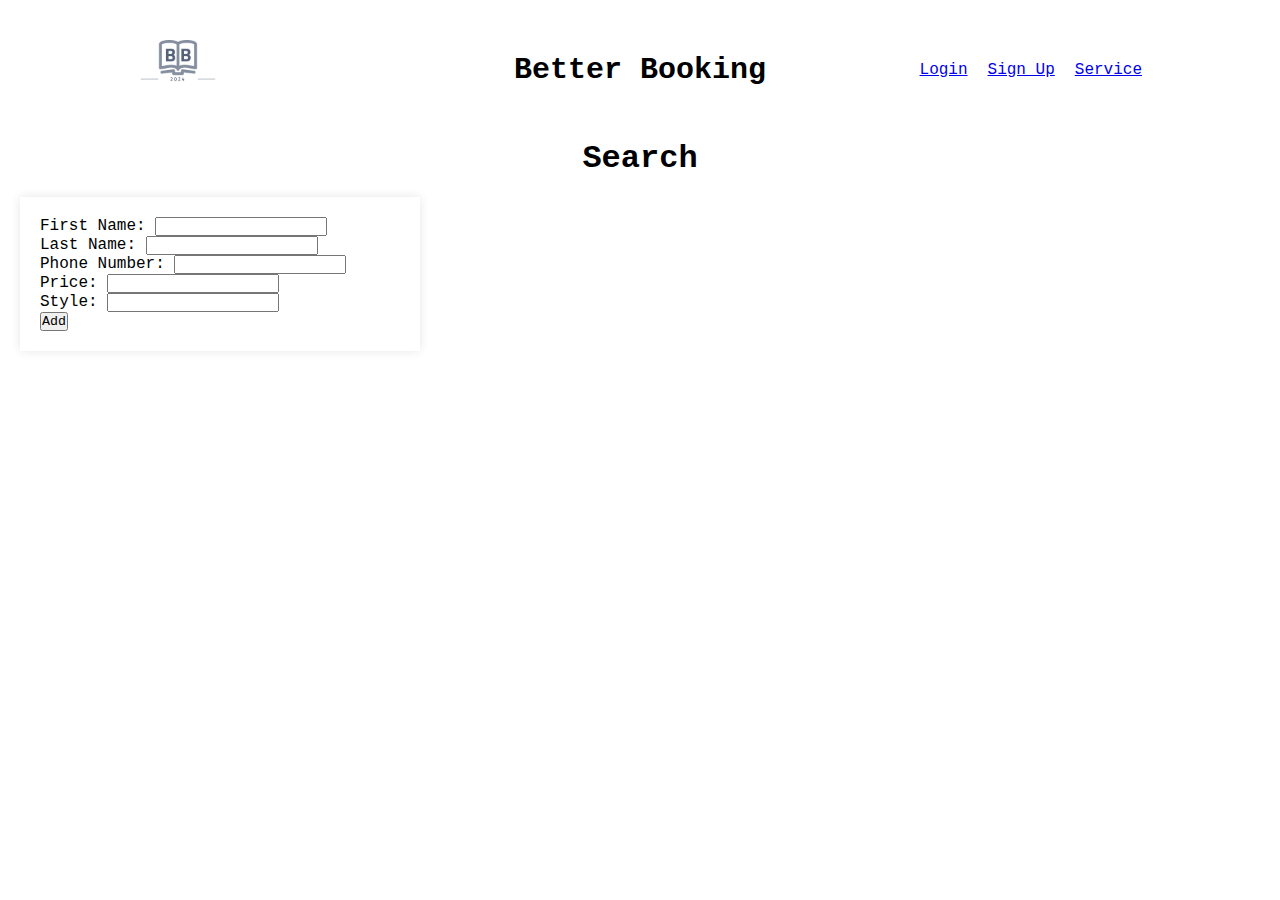
<file: create.html>
<!DOCTYPE html>
<html lang="en">
<head>
    <link rel="stylesheet" href="main.css">
    <meta charset="UTF-8">
    <title>Customer Data</title>
</head>
<body>
    <div id="header">
        <div class="container">
            <nav>
                <a href="index.html"><img src="BB.png" class="logo"></a>
                <h1>Better Booking</h1>
                <ul>
                    <li><a href="login.html">Login</a></li>
                    <li><a href="signup.html">Sign Up</a></li>
                    <li><a href="#">Service</a></li>
                </ul>
            </nav>
        </div>
    </div>

    <header>
        <h1>Search</h1>
    </header>
    <div id="form-container">
        <form id="customerForm">
            <label for="fName">First Name:</label>
            <input type="text" id="fName" name="fName"><br>
            <label for="lName">Last Name:</label>
            <input type="text" id="lName" name="lName"><br>
            <label for="pNum">Phone Number:</label>
            <input type="text" id="pNum" name="pNum"><br>
            <label for="price">Price:</label>
            <input type="text" id="price" name="price"><br>
            <label for="style">Style:</label>
            <input type="text" id="style" name="style"><br>
            <input type="submit" value="Add">
        </form>
        <!-- Results will be added dynamically here -->
    </div>
    <script src="create.js"></script>
</body>
</html>
</file>
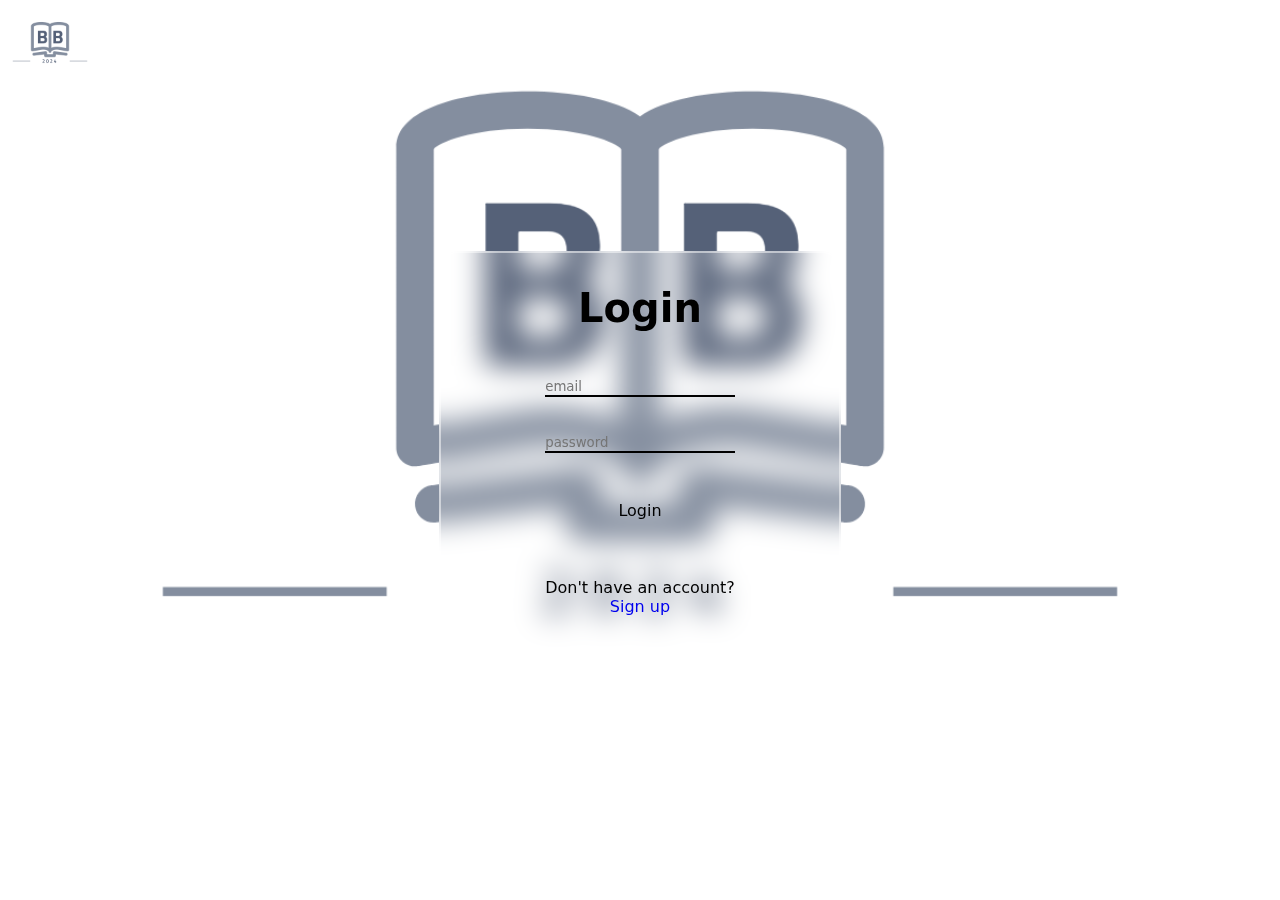
<file: login.html>
<!DOCTYPE html>
<html lang="en">
    <head>
        <title>Login</title>
        <link rel="stylesheet" href="login.css">
    </head>
    <body>
        <div class="place">
            <a href=index.html><img src="BB.png " class="logo"></a>
        </div>
        <section>
            <form>
                <h1>Login</h1>
                <div class="textBoxdiv">
                    <input type="email" placeholder="email">
                </div>
                <div class="textBoxdiv">
                    <input type="password" placeholder="password">
                </div>
                <input type="submit" value="Login" class="loginBtn">
                <div class="signupBtn">
                    Don't have an account?
                </br>
                <a href=signup.html>Sign up</a>
                </div>
            </form>
        </section>
    </body>
</html>
</file>
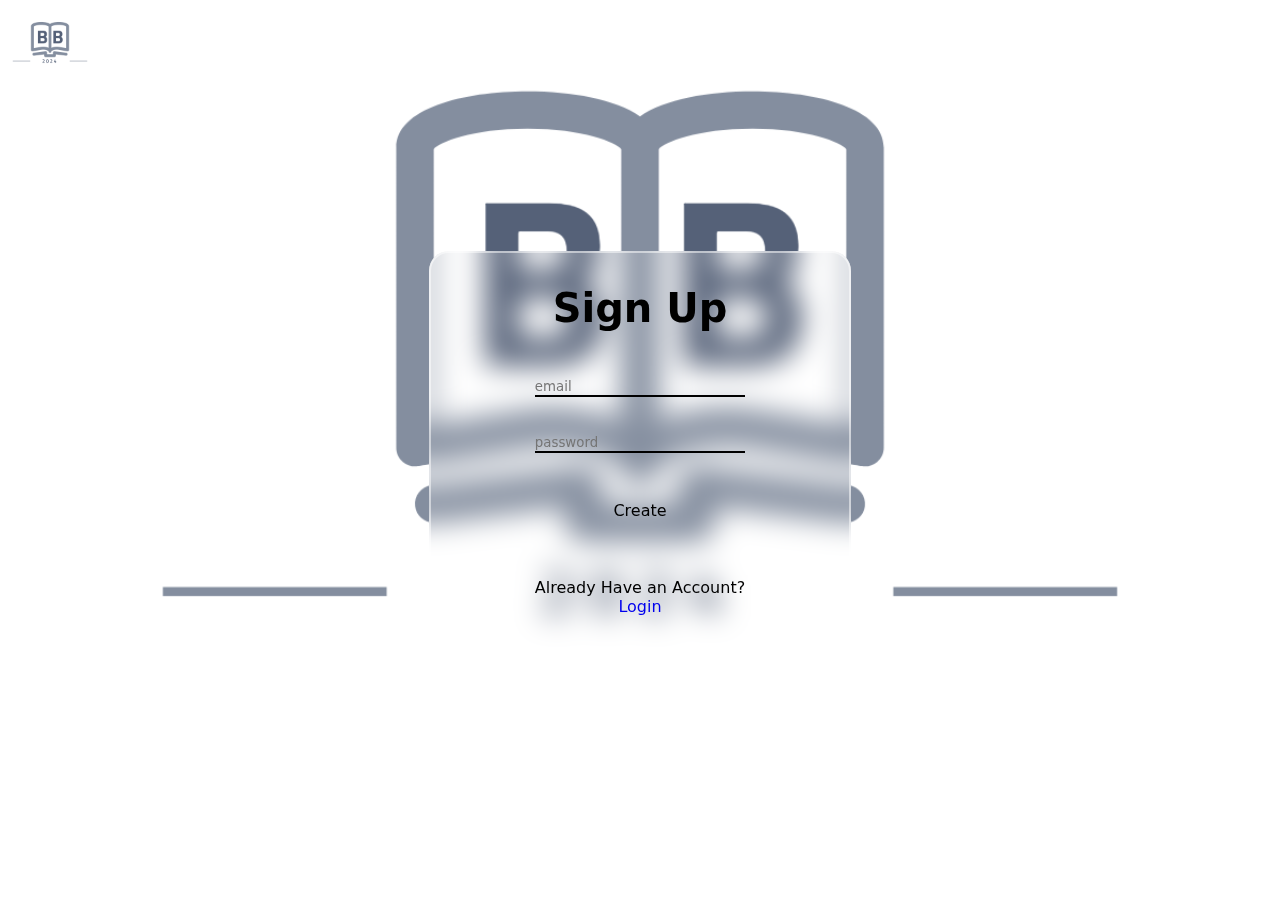
<file: signup.html>
<!DOCTYPE html>
<html lang="en">
    <head>
        <title>Sign Up</title>
        <link rel="stylesheet" href="signup.css">
    </head>
    <body>
        <div class="place">
            <a href=index.html><img src="BB.png " class="logo"></a>
        </div>
        <section>
            <form>
                <h1>Sign Up</h1>
                <div class="textBoxdiv">
                    <input type="email" placeholder="email">
                </div>
                <div class="textBoxdiv">
                    <input type="password" placeholder="password">
                </div>
                <input type="submit" value="Create" class="CreateBtn">
                <div class="signupBtn">
                    Already Have an Account?
                </br>
                <a href=login.html>Login</a>
                </div>
            </form>
        </section>
    </body>
</html>
</file>
<file: main.css>
* {
    font-family: 'Courier New', Courier, monospace; /* Sets a universal font for the entire page */
    margin: 0; /* Removes default margin from all elements */
    padding: 0; /* Removes default padding from all elements */
    box-sizing: border-box; /* Ensures that padding and border are included in the element's total width and height */
}

body, html {
    width: 100%; /* Sets the width of the body and html to 100% of the viewport */
    height: 100%; /* Sets the height of the body and html to 100% of the viewport */
    margin: 0; /* Removes default margin from body and html */
    padding: 0; /* Removes default padding from body and html */
}

.container {
    padding: 10px 10%; /* Adds padding of 10px at the top/bottom and 10% on left/right */
}

nav {
    display: flex; /* Enables flexbox for navigation layout */
    align-items: center; /* Aligns items vertically in the center */
    justify-content: space-between; /* Spaces out the children evenly with the logo on one side and other elements on the opposite side */
    flex-wrap: wrap; /* Allows wrapping of flex items if there’s not enough space */
    min-height: 120px; /* Ensures the nav bar has at least 120px height */
}

.logo {
    height: 100px; /* Sets the height of the logo */
    width: 100px; /* Sets the width of the logo */
}

nav {
    position: relative; /* Establishes a relative positioning context for absolutely positioned child elements */
}

nav h1 {
    position: absolute; /* Positions the heading h1 element absolutely within its parent (nav) */
    left: 50%; /* Horizontally positions h1 at 50% of the parent's width */
    top: 50%; /* Vertically positions h1 at 50% of the parent's height */
    transform: translate(-50%, -50%); /* Moves the h1 to truly center it in both directions */
    margin: 0; /* Removes margin from the h1 to avoid additional spacing */
    color: black; /* Sets the text color to black */
    font-size: 30px; /* Sets the font size to 30px */
}

nav ul {
    display: flex; /* Enables flexbox to arrange list items horizontally */
    list-style: none; /* Removes default bullet points from the list */
    margin: 0; /* Removes margin from the unordered list */
    padding: 0; /* Removes padding from the unordered list */
}

nav ul li {
    margin: 10px; /* Adds 10px of margin around each list item to space them out */
    padding: 0; /* Ensures no extra padding within the list items */
}

#form-container {
    display: grid; /* Sets a grid layout for the form container */
    grid-template-columns: repeat(3, 1fr); /* Defines three equal-width columns for the grid */
    grid-auto-flow: row dense; /* Automatically places grid items densely, filling in gaps in the grid */
    gap: 20px; /* Adds 20px of space between grid items */
    padding: 20px; /* Adds 20px of padding inside the form container */
}

form {
    grid-column: 1 / 2; /* Positions the form in the first column of the grid */
    grid-row: 1 / -1; /* Makes the form span all rows from the first to the last */
    padding: 20px; /* Adds 20px of padding inside the form */
    box-shadow: 0 0 10px rgba(0,0,0,0.1); /* Adds a light shadow around the form */
}

.result {
    background-color: #f9f9f9; /* Sets a light gray background for the result section */
    border: 1px solid #ccc; /* Adds a light gray border around the result section */
    padding: 10px; /* Adds 10px of padding inside the result section */
    box-shadow: 0 0 10px rgba(0,0,0,0.2); /* Adds a shadow with slightly darker intensity than the form */
    min-height: 100px; /* Ensures the result section has a minimum height of 100px */
}

h1 {
    text-align: center; /* Centers the text horizontally */
}
</file>
<file: login.css>
*{
    font-family: system-ui, -apple-system, BlinkMacSystemFont, 'Segoe UI', Roboto, Oxygen, Ubuntu, Cantarell, 'Open Sans', 'Helvetica Neue', sans-serif;
    margin: 0px;
    padding: 0px;
    text-decoration:none;
    box-sizing: border-box;
}

body {
    display: flex;
    align-items: center;
    justify-content: center;
    min-height: 100vh;
    background: url(BB.png);
    background-repeat: no-repeat;
    background-position: center;
    background-size: cover;
    position: relative; /* Ensure body can be a reference for absolute positioning */
}



section{
    position:relative;
    max-width: 500px;
    background-color: transparent;
    border: 2px solid rgba(255, 255, 255, 0.5);
    border-radius: 20px;
    backdrop-filter: blur(15px);
    display:flex;
    justify-content: center;
    align-items: center;
    padding: 2rem 6.5rem;
    transition: all 0.5s ease-in-out;
}

h1{
    text-align: center;
    margin-bottom: 45px;
    color:black;
    font-size: 40px;
}

.textBoxdiv{
    border-bottom: 2px solid black;
    position: relative;
    margin: 35px 0;
}

.textBoxdiv input{
    background: none;
    border: none;
    outline: none;
    width: 100
}

.loginBtn{
    transition: 01s;
    height: 45px;
    width: 100%;
    border: none;
    outline: none;
    background: url(BB.png);
    background-size: 200%;
    color:black;
    font-size: 16px
}

.loginBtn:hover{
    background-position: center;
}

.signupBtn{
    color:black;
    margin-top: 45px;
    text-align: center;
}

.place {
    position: absolute;
    left: 0;
    top: 0;
    z-index: 10; /* Ensure it stays on top */
}

.logo {
    height: 100px;
    width: 100px;
}
</file>
<file: signup.css>
*{
    font-family: system-ui, -apple-system, BlinkMacSystemFont, 'Segoe UI', Roboto, Oxygen, Ubuntu, Cantarell, 'Open Sans', 'Helvetica Neue', sans-serif;
    margin: 0px;
    padding: 0px;
    text-decoration:none;
    box-sizing: border-box;
}

body{
    display: flex;
    align-items: center;
    justify-content: center;
    min-height: 100vh;
    background: url(BB.png);
    background-repeat: no-repeat;
    background-position: center;
    background-size: cover;
}


section{
    position:relative;
    max-width: 500px;
    background-color: transparent;
    border: 2px solid rgba(255, 255, 255, 0.5);
    border-radius: 20px;
    backdrop-filter: blur(15px);
    display:flex;
    justify-content: center;
    align-items: center;
    padding: 2rem 6.5rem;
    transition: all 0.5s ease-in-out;
}

h1{
    text-align: center;
    margin-bottom: 45px;
    color:black;
    font-size: 40px;
}

.textBoxdiv{
    border-bottom: 2px solid black;
    position: relative;
    margin: 35px 0;
}

.textBoxdiv input{
    background: none;
    border: none;
    outline: none;
    width: 100
}

.CreateBtn{
    transition: 01s;
    height: 45px;
    width: 100%;
    border: none;
    outline: none;
    background: url(BB.png);
    background-size: 200%;
    color:black;
    font-size: 16px
}

.CreateBtn:hover{
    background-position:center;
}

.signupBtn{
    color:black;
    margin-top: 45px;
    text-align: center;
}

.place {
    position: absolute;
    left: 0;
    top: 0;
    z-index: 10; /* Ensure it stays on top */
}

.logo {
    height: 100px;
    width: 100px;
}
</file>
